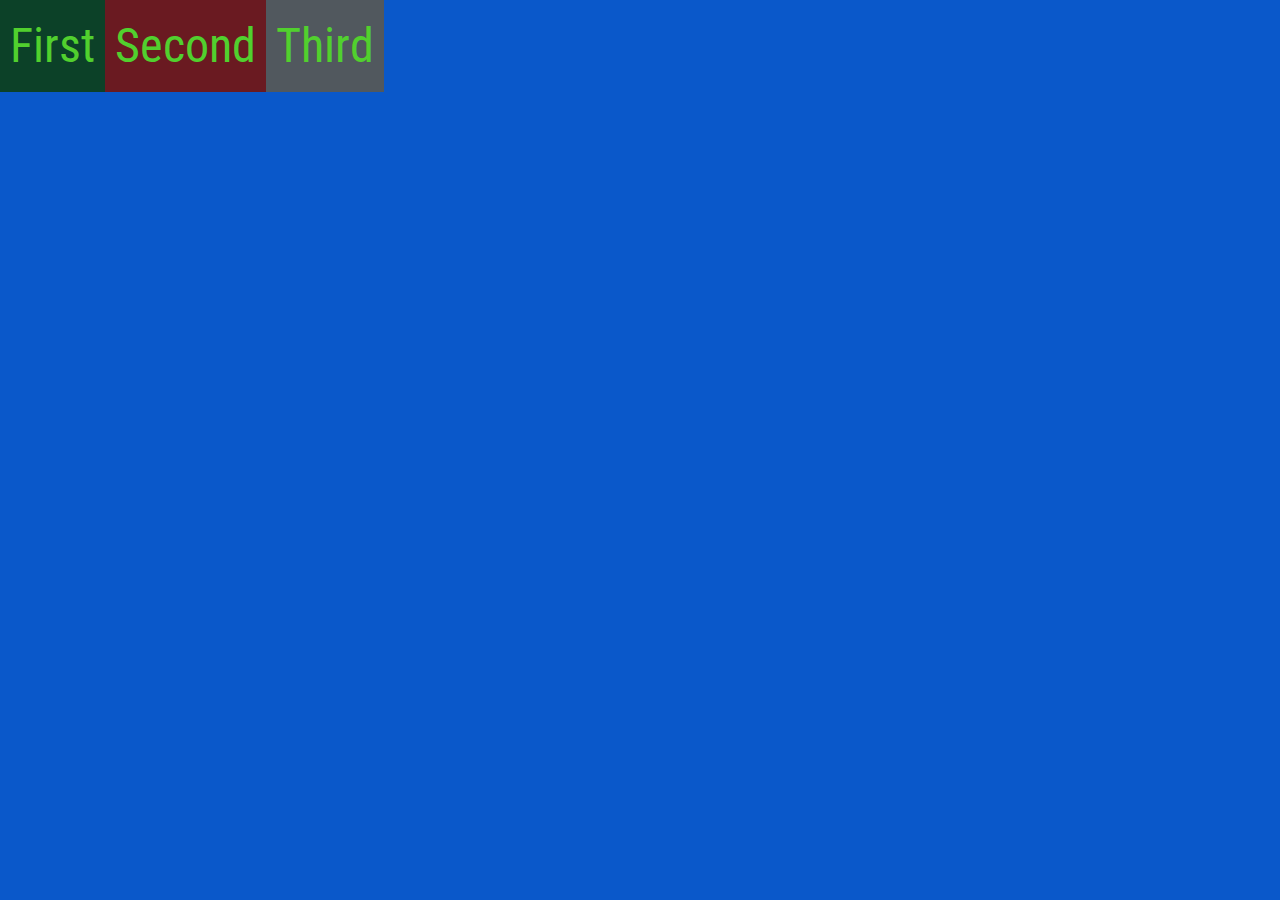
<file: templates/flexbox_experiments.html>
<!DOCTYPE html>
<html lang="en">
<head>
    <meta charset="UTF-8">
    <meta name="viewport" content="width=device-width, initial-scale=1">
    <title>Highscores</title>
    <link href="/static/css/bootstrap.css" rel="stylesheet">
    <link href="/static/css/my_styles.css" rel="stylesheet">
    <link rel="stylesheet"
          href="https://fonts.googleapis.com/css?family=Roboto+Condensed">
</head>
<body style="display: flex; flex-direction: row">
    <p style="padding: 10px; background: #0c4128">First</p>
    <p style="padding: 10px; background: #6a1a21">Second</p>
    <p style="padding: 10px; background: #51585e">Third</p>
<script src="/static/js/bootstrap.bundle.js"></script>
</body>
</html>
</file>
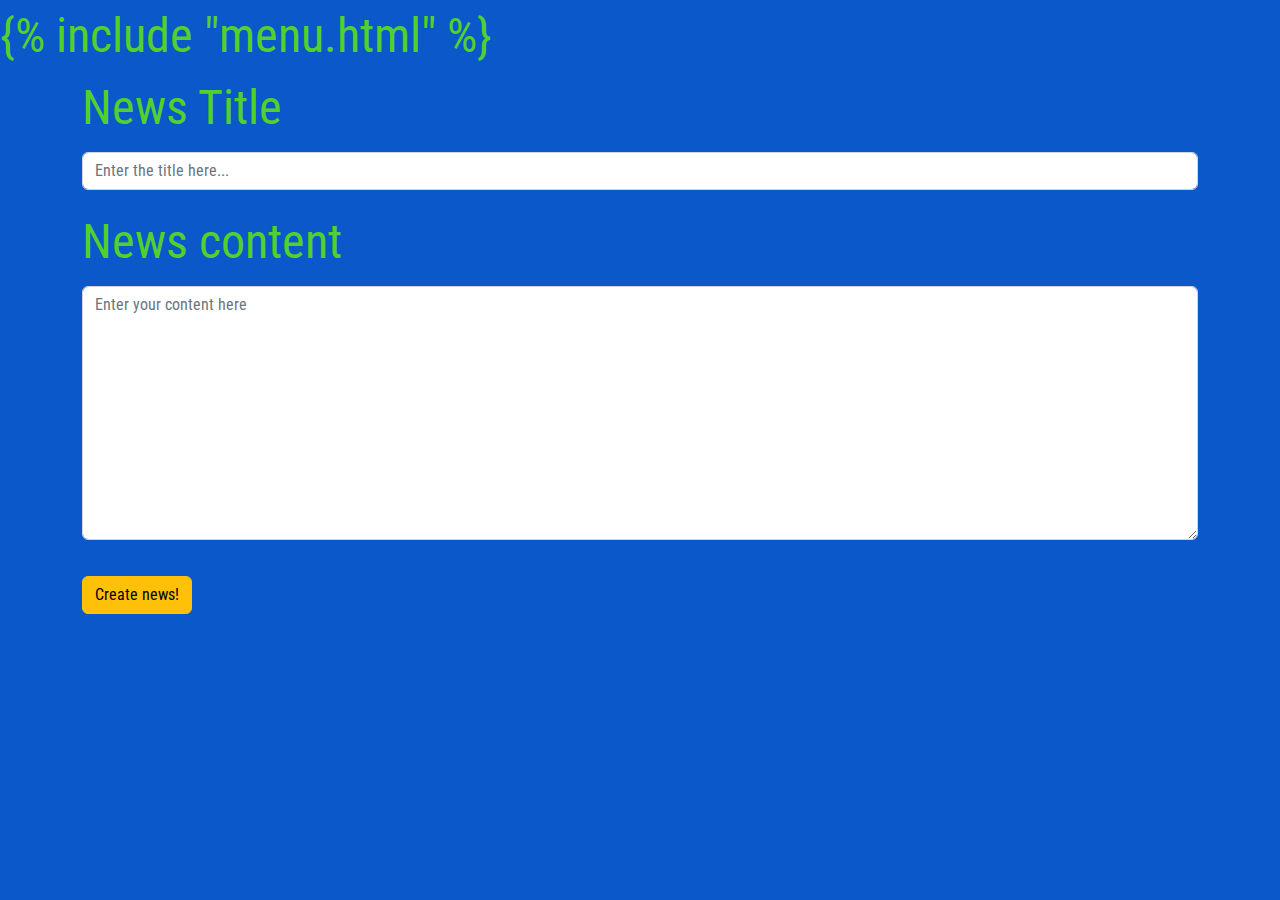
<file: templates/new_news.html>
<!DOCTYPE html>
<html lang="en">
<head>
    <meta charset="UTF-8">
    <meta name="viewport" content="width=device-width, initial-scale=1">
    <title>Highscores</title>
    <link href="/static/css/bootstrap.css" rel="stylesheet">
    <link href="/static/css/my_styles.css" rel="stylesheet">
    <link rel="stylesheet"
          href="https://fonts.googleapis.com/css?family=Roboto+Condensed">
</head>
<body>

{% include "menu.html" %}

<div class="container">
    <form action="/post_news" method="post">
        <div class="mb-3">
            <label for="news_title" class="form-label">News Title</label>
            <input type="text" class="form-control" id="news_title" name="news_title" placeholder="Enter the title here...">
        </div>
        <div class="mb-3">
            <label for="news_content" class="form-label">News content</label>
            <textarea class="form-control" id="news_content" name="news_content" rows="10" placeholder="Enter your content here"></textarea>
        </div>
        <button class="btn btn-warning" type="submit">Create news!</button>
    </form>

</div>

<script src="/static/js/bootstrap.bundle.js"></script>
</body>
</html>
</file>
<file: static/css/my_styles.css>
body {
    background: #0a58ca;
    font-family: 'Roboto Condensed', sans-serif;
        font-size: 48px;
    color: #51d02e;
}

.navbar {
    font-size: 4rem;
    background: yellow;
    color: yellow;
}

.navbar-brand {
    font-size: 4rem;
    color: yellow;
}

.nav-link {
    color: pink;
}

a.nav-link.active {
    color: peru;
}

.scores {
    padding-left: 3.5rem;
}

.usernames {

}

.news_item {
    background: #d63384;
    padding: 20px;
}
</file>
